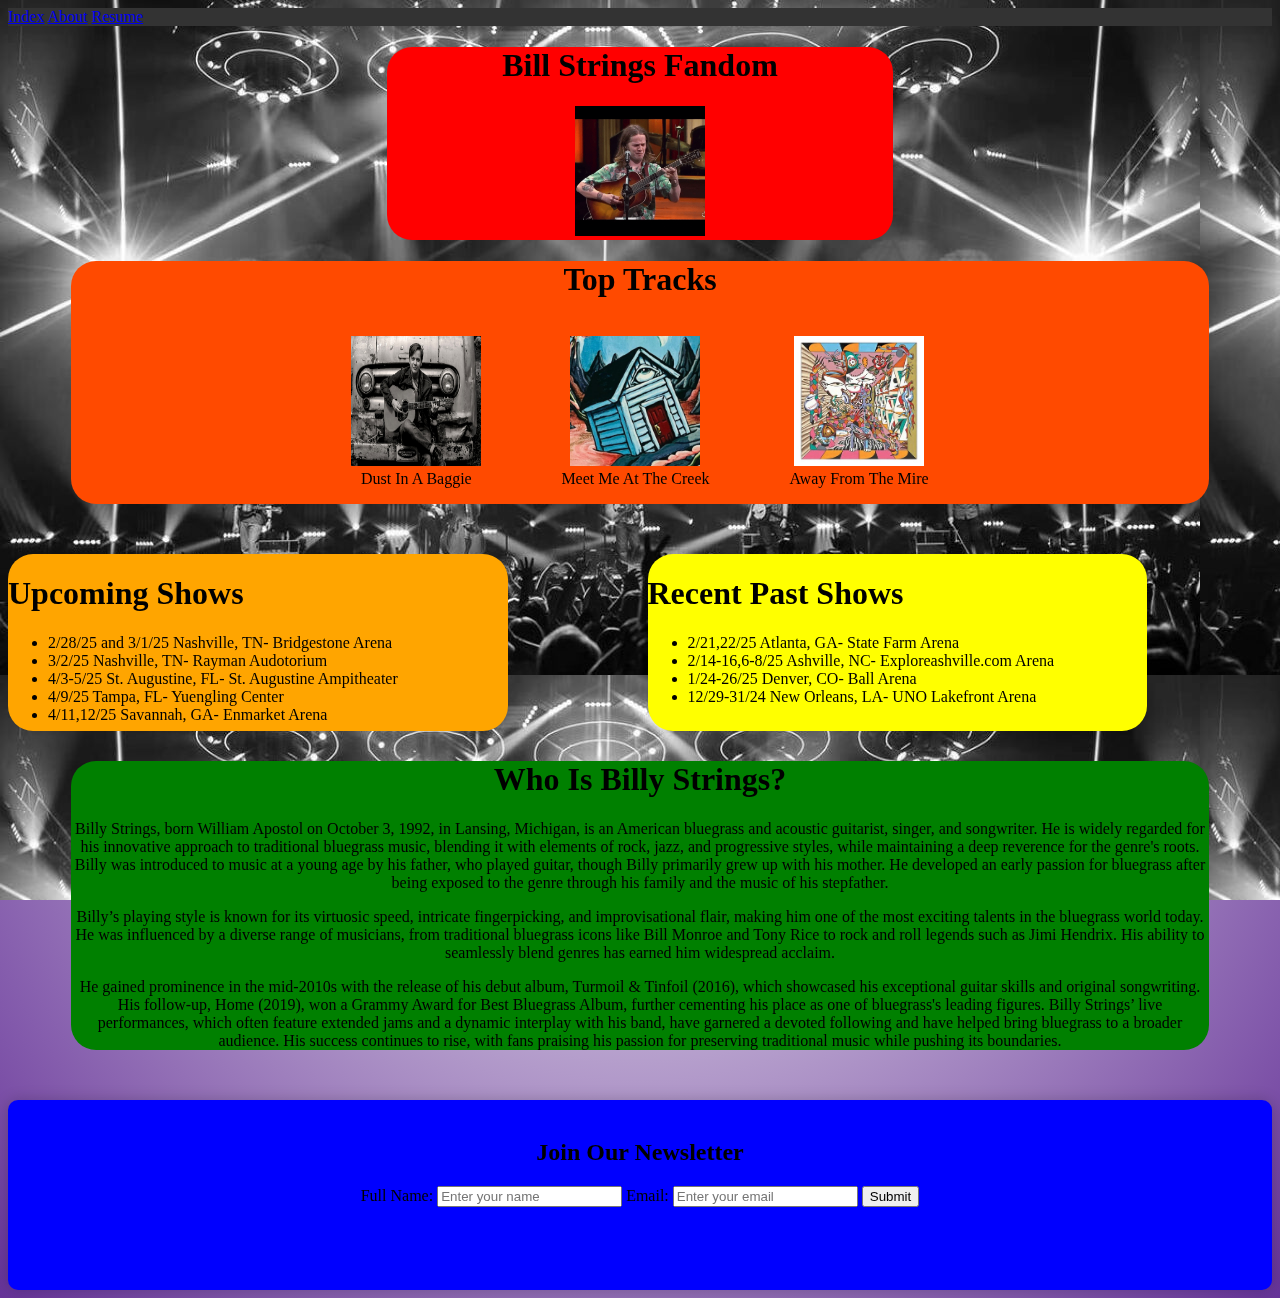
<file: index.html>
<!DOCTYPE html>
<html lang="en">
<head>
<meta charset="UTF-8">
<meta name="viewport" content="width=device-width, initial-scale=1.0">
<title>Billy Strings Fandom</title>
<link rel="stylesheet" href="styles.css">
</head>

    <body>
        <div class="nav-bar">
            <a href="#index">Index</a>
            <a href="#jabout">About</a>
            <a href="#resume">Resume</a>
        </div>
        <div class="headerDiv">
            <h1>Bill Strings Fandom</h1>
            <img src="images/giphy.gif" class="image" alt="Billy gif">
        </div>

        <div class="tracksDiv">
            <h1>Top Tracks</h1>
                <div class="image_container">
                    <figure>
                        <img src="images/EP.jpg" class="image">
                        <a href="https://www.uoregon.edu/" class="contact-link"></a>
                        <figcaption>Dust In A Baggie</figcaption>
                    </figure>
                    <figure>
                        <img src="images/Tinfoil.jpg" class="image">
                        <figcaption>Meet Me At The Creek</figcaption>
                    </figure>
                    <figure>
                        <img src="images/Home.jpg" class="image">
                        <figcaption>Away From The Mire</figcaption>
                    </figure> 
        </div>

        </div>


        <div class="shows">
        <div class="upcoming">
            <h1>Upcoming Shows</h1>
                <p>
                    <ul>
                        <li>2/28/25 and 3/1/25 Nashville, TN- Bridgestone Arena</li>
                        <li>3/2/25 Nashville, TN- Rayman Audotorium</li>
                        <li>4/3-5/25 St. Augustine, FL- St. Augustine Ampitheater</li>
                        <li>4/9/25 Tampa, FL- Yuengling Center</li>
                        <li>4/11,12/25 Savannah, GA- Enmarket Arena</li>
                    </ul>
                </p>
        </div>

        <div class="recent">
            <h1>Recent Past Shows</h1>
                <p>
                    <ul>
                        <li>2/21,22/25 Atlanta, GA- State Farm Arena</li>
                        <li>2/14-16,6-8/25 Ashville, NC- Exploreashville.com Arena</li>
                        <li>1/24-26/25 Denver, CO- Ball Arena</li>
                        <li>12/29-31/24 New Orleans, LA- UNO Lakefront Arena</li>    
                    </ul>
                </p>
        </div>
        </div>

        <div class="bio">
            <h1>Who Is Billy Strings?</h1>
                <p>Billy Strings, born William Apostol on October 3, 1992, in Lansing, Michigan, is an American bluegrass and acoustic guitarist, singer, and songwriter. He is widely regarded for his innovative approach to traditional bluegrass music, blending it with elements of rock, jazz, and progressive styles, while maintaining a deep reverence for the genre's roots. Billy was introduced to music at a young age by his father, who played guitar, though Billy primarily grew up with his mother. He developed an early passion for bluegrass after being exposed to the genre through his family and the music of his stepfather.</p>
                <p>Billy’s playing style is known for its virtuosic speed, intricate fingerpicking, and improvisational flair, making him one of the most exciting talents in the bluegrass world today. He was influenced by a diverse range of musicians, from traditional bluegrass icons like Bill Monroe and Tony Rice to rock and roll legends such as Jimi Hendrix. His ability to seamlessly blend genres has earned him widespread acclaim.</p>
                <p>He gained prominence in the mid-2010s with the release of his debut album, Turmoil & Tinfoil (2016), which showcased his exceptional guitar skills and original songwriting. His follow-up, Home (2019), won a Grammy Award for Best Bluegrass Album, further cementing his place as one of bluegrass's leading figures. Billy Strings’ live performances, which often feature extended jams and a dynamic interplay with his band, have garnered a devoted following and have helped bring bluegrass to a broader audience. His success continues to rise, with fans praising his passion for preserving traditional music while pushing its boundaries.</p>
                
        </div>

        <div id="signup-form" class="form-popup">
            <form class="form-container">
                <h2>Join Our Newsletter</h2>
                    <label for="name">Full Name:</label>
                        <input type="text" id="name" name="fullname" placeholder="Enter your name" required>
                    <label for="email">Email:</label>
                        <input type="email" id="email" name="email" placeholder="Enter your email" required> 
            
                <button type="submit" class="btn">Submit</button>
            </form>
        </div>
        

</body>




</html>
</file>
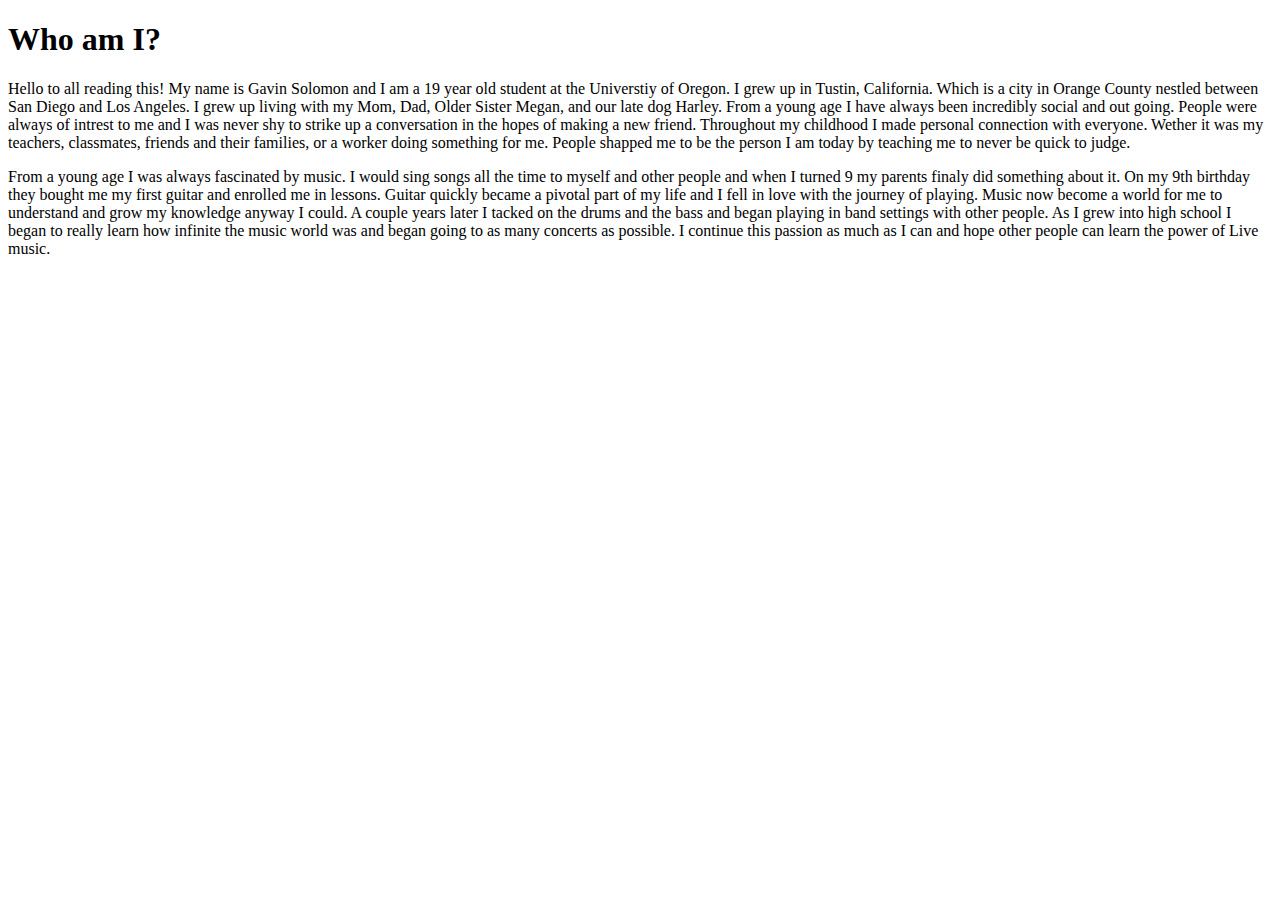
<file: jabout.html>
<!DOCTYPE html>
<html lang="en">
    <head>
        <meta charset="UTF-8">
        <meta name="viewport" content="width=device-width, initial-scale=1.0">
        <title>About ME</title>
    </head>

    <div class="bio">
        <h1>Who am I?</h1>
            <p>
               Hello to all reading this! My name is Gavin Solomon and I am a 19 year old student at the Universtiy of Oregon.
               I grew up in Tustin, California. Which is a city in Orange County nestled between San Diego and Los Angeles.
               I grew up living with my Mom, Dad, Older Sister Megan, and our late dog Harley. From a young age I have always been incredibly social and out going.
               People were always of intrest to me and I was never shy to strike up a conversation in the hopes of making a new friend. Throughout my childhood I made personal connection with everyone.
               Wether it was my teachers, classmates, friends and their families, or a worker doing something for me. People shapped me to be the person I am today by teaching me to never be quick to judge.
            </p>
            <p>
                From a young age I was always fascinated by music. I would sing songs all the time to myself and other people and when I turned 9 my parents finaly did something about it.
                On my 9th birthday they bought me my first guitar and enrolled me in lessons. Guitar quickly became a pivotal part of my life and I fell in love with the journey of playing.
                Music now become a world for me to understand and grow my knowledge anyway I could. A couple years later I tacked on the drums and the bass and began playing in band settings with other people.
                As I grew into high school I began to really learn how infinite the music world was and began going to as many concerts as possible. I continue this passion as much as I can and hope other people can learn the power of Live music.  
            </p>
     </div>

     <a href=""
</file>
<file: styles.css>
.headerDiv {
    height: 10%;
    width: 40%;
    background-color: red;
    margin: auto;
    text-align: center;
    border-radius: 25px;
}

.nav-bar {
    position: sticky;
    top: 0;
    background-color: #333;
    z-index: 1000; /* so that your nav bar is always on top */
    /* Additional styling */
    }

.tracksDiv {
    height: 20%;
    width: 90%;
    background-color: #ff4a00;
    margin: auto;
    text-align: center;
    border-radius: 25px;
    
}

.grid-item:hover img {
    transform: scale(1.05);
}

.image_container{
    display: flex;
    flex-wrap: wrap;
    justify-content: center;

}
.image {
    height: 130px;
    width: 130px;
    flex: 1 1;
}

.upcoming {
    height: 75%;
    width: 80%;
    background-color: orange;
    margin-top: 50px;
    border-radius: 25px;
}

.recent {
    height: 75%;
    width: 80%;
    background-color: yellow;
    margin-top: 50px;
    border-radius: 25px;
   
}

.shows {
    display: grid;
    grid-template-columns: repeat(2, 1fr);
        justify-content: center;
        gap: 15px;

}

.bio {
    height: 70%;
    width: 90%;
    background-color: green;
    margin-top: 50px;
    margin: auto;
    text-align: center;
    border-radius: 25px;
}

.nav-bar {
    position: sticky;
    top: 0;
    background-color: #333;
    z-index: 1000; /* so that your nav bar is always on top */
    /* Additional styling */
    }


.form-popup {
    height: 150px;
    /*width: 300px;*/
    background: blue;
    padding: 20px;
    border-radius: 10px;
    box-shadow: 0 0 15px rgba(0, 0, 0, 0.2);
    flex: 1 1;
    margin-top: 50px;
    text-align: center;

}

.gif {
    height: 72px;
    width: 72px;
}

body::before {
    content: '';
    position: fixed;               /* Fixed position covers entire viewport */
    top: 0;
    left: 0;
    width: 100%;
    height: 100%;
    background-image: url(images/Concert.jpg) ; 
    z-index: -1;                  
}

@media (max-width: 768px) {
    body {
        padding: 20px 10px;        
    }

    section {
        flex: 1 1 100%;           
    }

    header h1 {
        font-size: 2em;           
    }

    .image-container {
        height: auto;             
    }
}

@media screen and (max-height: 425px) and (min-aspect-ratio: 7/4) {
    body {
    background-color: dodgerblue;
    background-image: radial-gradient(whitesmoke, dodgerblue)
    }
    h1, h2 {
    font-size: 1.5rem;
    }

   }

   @media screen and (min-width: 992px) {
    body {
    background-color: rebeccapurple;
    background-image: radial-gradient(whitesmoke, rebeccapurple)
    }
   }
</file>
